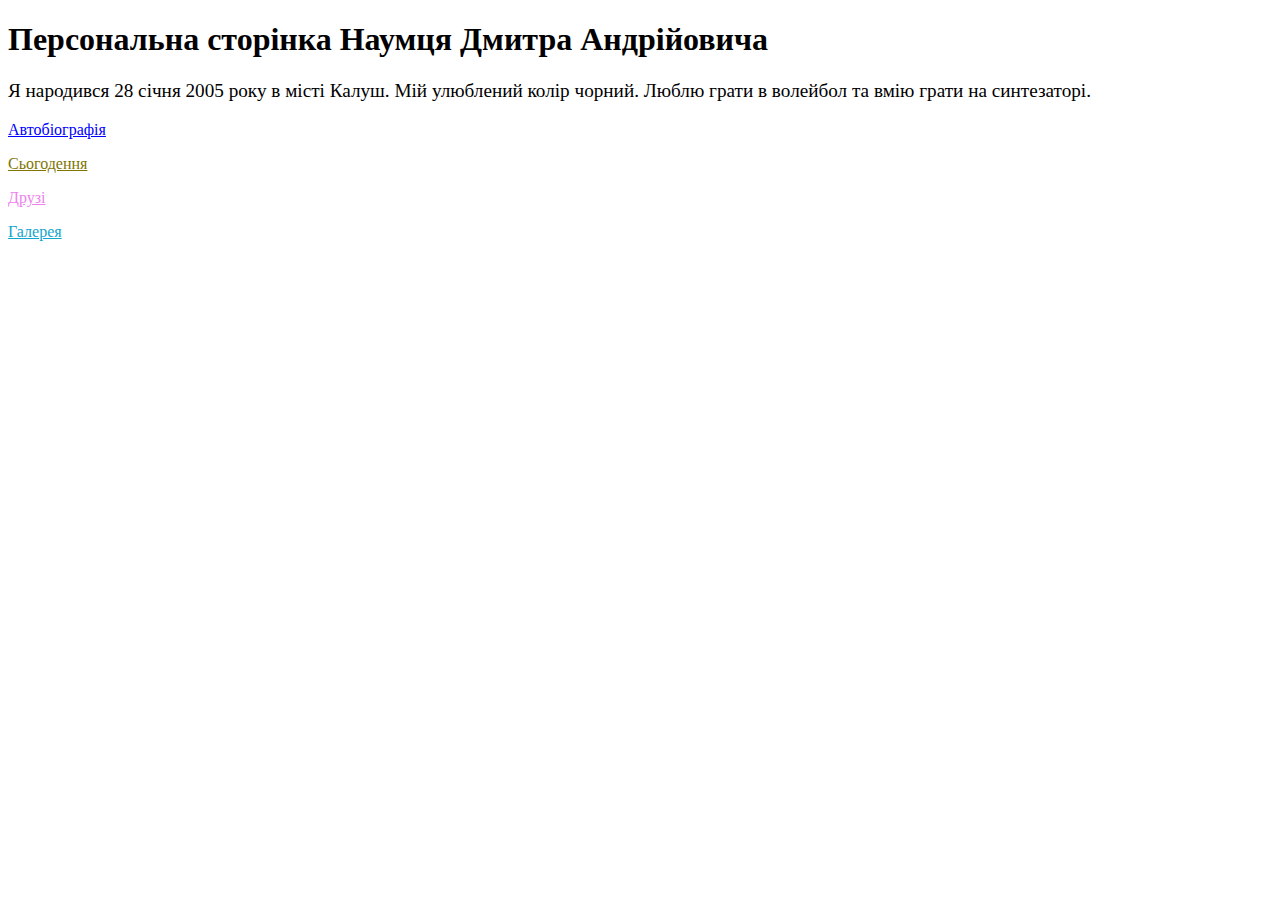
<file: index.html>
<!DOCTYPE html>
<html lang="uk">

<head>

    <title> My site </title>
    <meta charset="UTF-8">
    <link rel="stylesheet" href="./css/styles.css">
</head>

<body>

    <h1 class="hero-title"> Персональна сторінка Наумця Дмитра Андрійовича</h1>
    <p class="hero-text">
        Я народився 28 січня 2005 року в місті Калуш.
        Мій улюблений колір чорний.
        Люблю грати в волейбол та вмію грати на синтезаторі.
    </p>
    <p><a class="biography" href="biography.html">Автобіографія</a></p>
    <p><a class="novadays" href="nowadays.html">Сьогодення</a></p>
    <p><a class="friends" href="friends.html">Друзі</a></p>
    <p><a class="galery" href="gallery.html">Галерея</a></p>

</body>

</html>
</file>
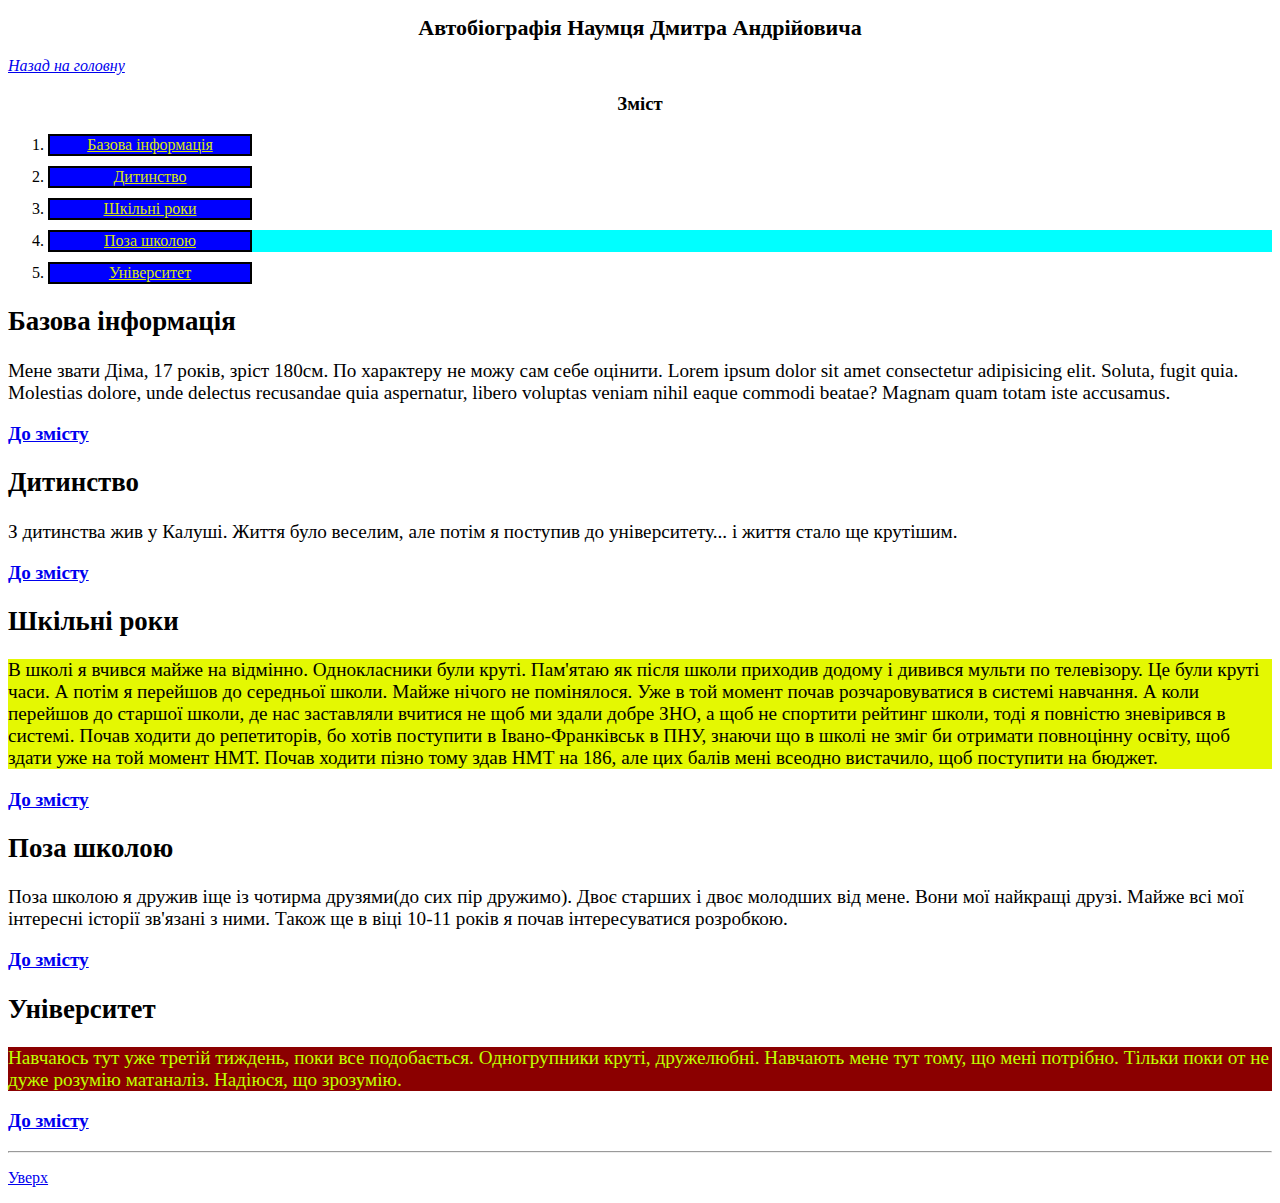
<file: biography.html>
<!DOCTYPE html>
<html lang="uk">

<head>

    <title> Biography </title>
    <meta charset="UTF-8">
    <link rel="stylesheet" href="./css/styles.css">
</head>

<body>

    <h1 class="title-biography"> Автобіографія Наумця Дмитра Андрійовича </h1>
    <p><a href="index.html" class="link-bigraphy">Назад на головну</a></p>

    <h3 class="title-small">Зміст</h3>

    <ol id="1">
        <li><a class="pik" href="#1.1">Базова інформація</a></li>
        <li><a class="pik" href="#1.2">Дитинство</a></li>
        <li><a class="pik" href="#1.3">Шкільні роки</a></li>
        <li><a class="pik" href="#1.4">Поза школою</a></li>
        <li><a class="pik" href="#1.5">Університет</a></li>

    </ol>

    <article class="article">

        <h2 class="title-mini">Базова інформація</h2>
        <p> Мене звати Діма, 17 років, зріст 180см.
            По характеру не можу сам себе оцінити. Lorem ipsum dolor sit amet consectetur adipisicing elit. Soluta,
            fugit quia. Molestias dolore, unde delectus recusandae quia aspernatur, libero voluptas veniam nihil eaque
            commodi beatae? Magnam quam totam iste accusamus.
        </p>
        <p><a href="#1" class="text-content">До змісту</a></p>

    </article>

    <article class="article">

        <h2 class="title-mini">Дитинство</h2>
        <p> З дитинства жив у Калуші. Життя було веселим, але потім я поступив до університету... і життя стало
            ще
            крутішим.
        </p>
        <p><a href="#1" class="text-content">До змісту</a></p>

    </article>

    <article class="article">

        <h2 class="title-mini">Шкільні роки</h2>
        <p class="text-bigraphy">В школі я вчився майже на відмінно. Однокласники були круті. Пам'ятаю як після
            школи приходив додому і дивився мульти по телевізору. Це були круті часи.
            А потім я перейшов до середньої школи. Майже нічого не помінялося. Уже в той момент почав розчаровуватися в
            системі навчання.
            А коли перейшов до старшої школи, де нас заставляли вчитися не щоб ми здали добре ЗНО, а
            щоб не спортити рейтинг школи, тоді я повністю зневірився в системі.
            Почав ходити до репетиторів, бо хотів поступити в Івано-Франківськ в ПНУ, знаючи що в школі не зміг би
            отримати
            повноцінну освіту, щоб здати уже на той момент НМТ. Почав ходити пізно тому здав НМТ на 186,
            але цих балів мені всеодно вистачило, щоб поступити на бюджет.
        </p>
        <p><a href="#1" class="text-content">До змісту</a></p>

    </article>

    <article class="article">

        <h2 class="title-mini">Поза школою</h2>
        <p class="color-text"> Поза школою я дружив іще із чотирма друзями(до сих пір дружимо).
            Двоє старших і двоє молодших від мене.
            Вони мої найкращі друзі. Майже всі мої інтересні історії зв'язані з ними.
            Також ще в віці 10-11 років я почав інтересуватися розробкою.
        </p>
        <p><a href="#1" class="text-content">До змісту</a></p>

    </article>

    <article class="article">

        <h2 class="title-mini">Університет</h2>
        <p class="text-after"> Навчаюсь тут уже третій тиждень, поки все подобається.
            Одногрупники круті, дружелюбні. Навчають мене тут тому, що мені потрібно.
            Тільки поки от не дуже розумію матаналіз. Надіюся, що зрозумію.
        </p>
        <p><a href="#1" class="text-content">До змісту</a></p>

    </article>
    <hr>
    <p><a href="#3">Уверх</a></p>


</body>

</html>
</file>
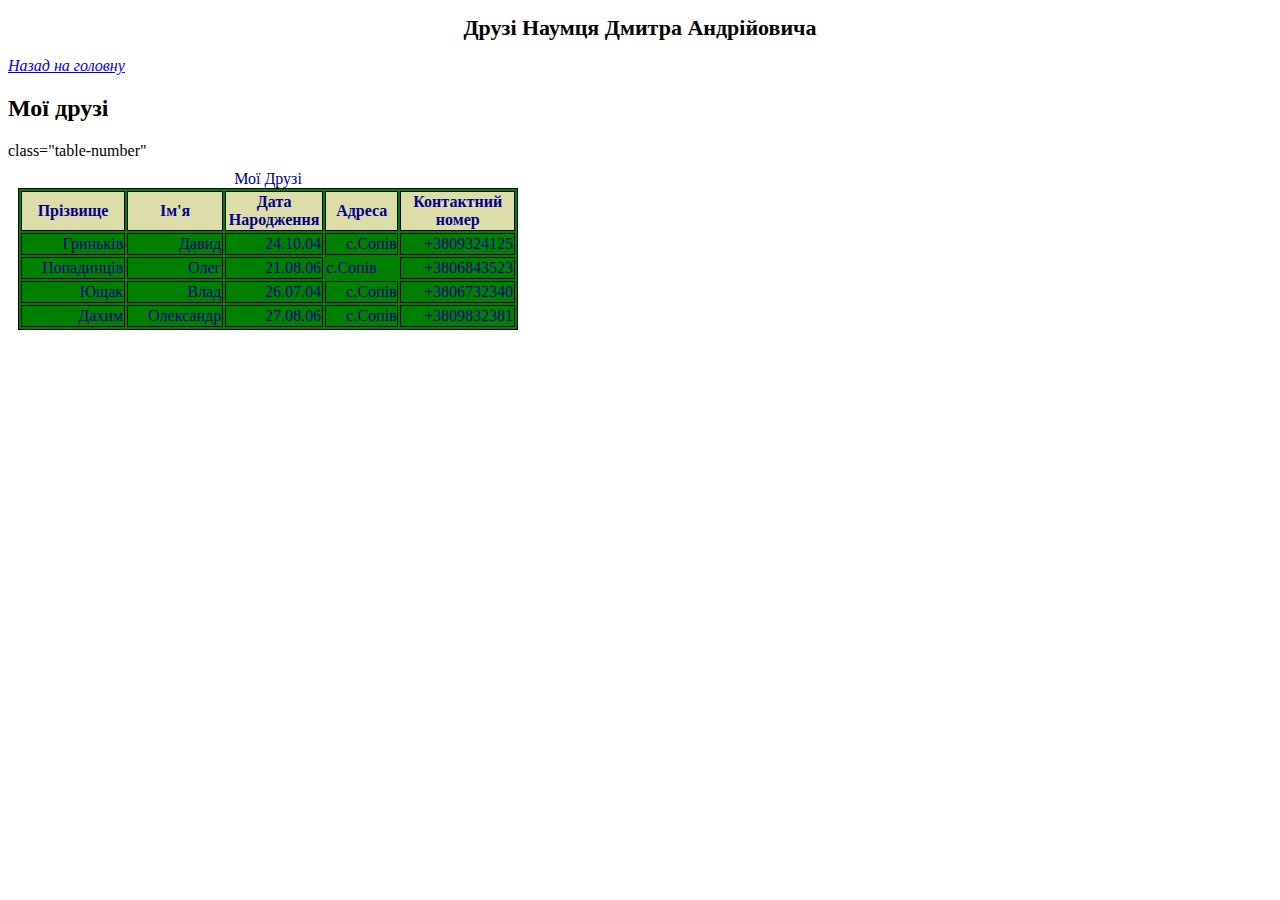
<file: friends.html>
<!DOCTYPE html>
<html lang="uk">

<head>

    <title> Friends </title>
    <meta charset="UTF-8">
    <link rel="stylesheet" href="./css/styles.css">
</head>

<body>

    <h1 class="title-friends">Друзі Наумця Дмитра Андрійовича </h1>

    <p><a href="index.html" class="back-main">Назад на головну</a></p>
    <h2>Мої друзі</h2>
    <table class="table">

        <caption class="title-table">Мої Друзі</caption>

        <thead>
            <tr>
                <th class="table-first">Прізвище</th>
                <th class="table-first">Ім'я</th>
                <th class="table-first">Дата Народження</th>
                <th class="table-first">Адреса</th>
                <th class="table-first">Контактний номер</th>
            </tr>
        </thead>

        <tbody>
            <tr>
                <td class="table-number">Гриньків</td>
                <td class="table-number">Давид</td>
                <td class="table-number">24.10.04</td>
                <td class="table-number">с.Сопів</td>
                <td class="table-number">+3809324125</td>
            </tr>
            <tr>
                <td class="table-number">Попадинців</td>
                <td class="table-number">Олег</td>
                <td class="table-number">21.08.06</td> class="table-number"
                <td>с.Сопів</td>
                <td class="table-number">+3806843523</td>
            </tr>
            <tr>
                <td class="table-number">Ющак</td>
                <td class="table-number">Влад</td>
                <td class="table-number">26.07.04</td>
                <td class="table-number">с.Сопів</td>
                <td class="table-number">+3806732340</td>
            </tr>
            <tr>
                <td class="table-number">Дахим</td>
                <td class="table-number">Олександр</td>
                <td class="table-number">27.08.06</td>
                <td class="table-number">с.Сопів</td>
                <td class="table-number">+3809832381</td>
            </tr>

        </tbody>



    </table>

</body>

</html>
</file>
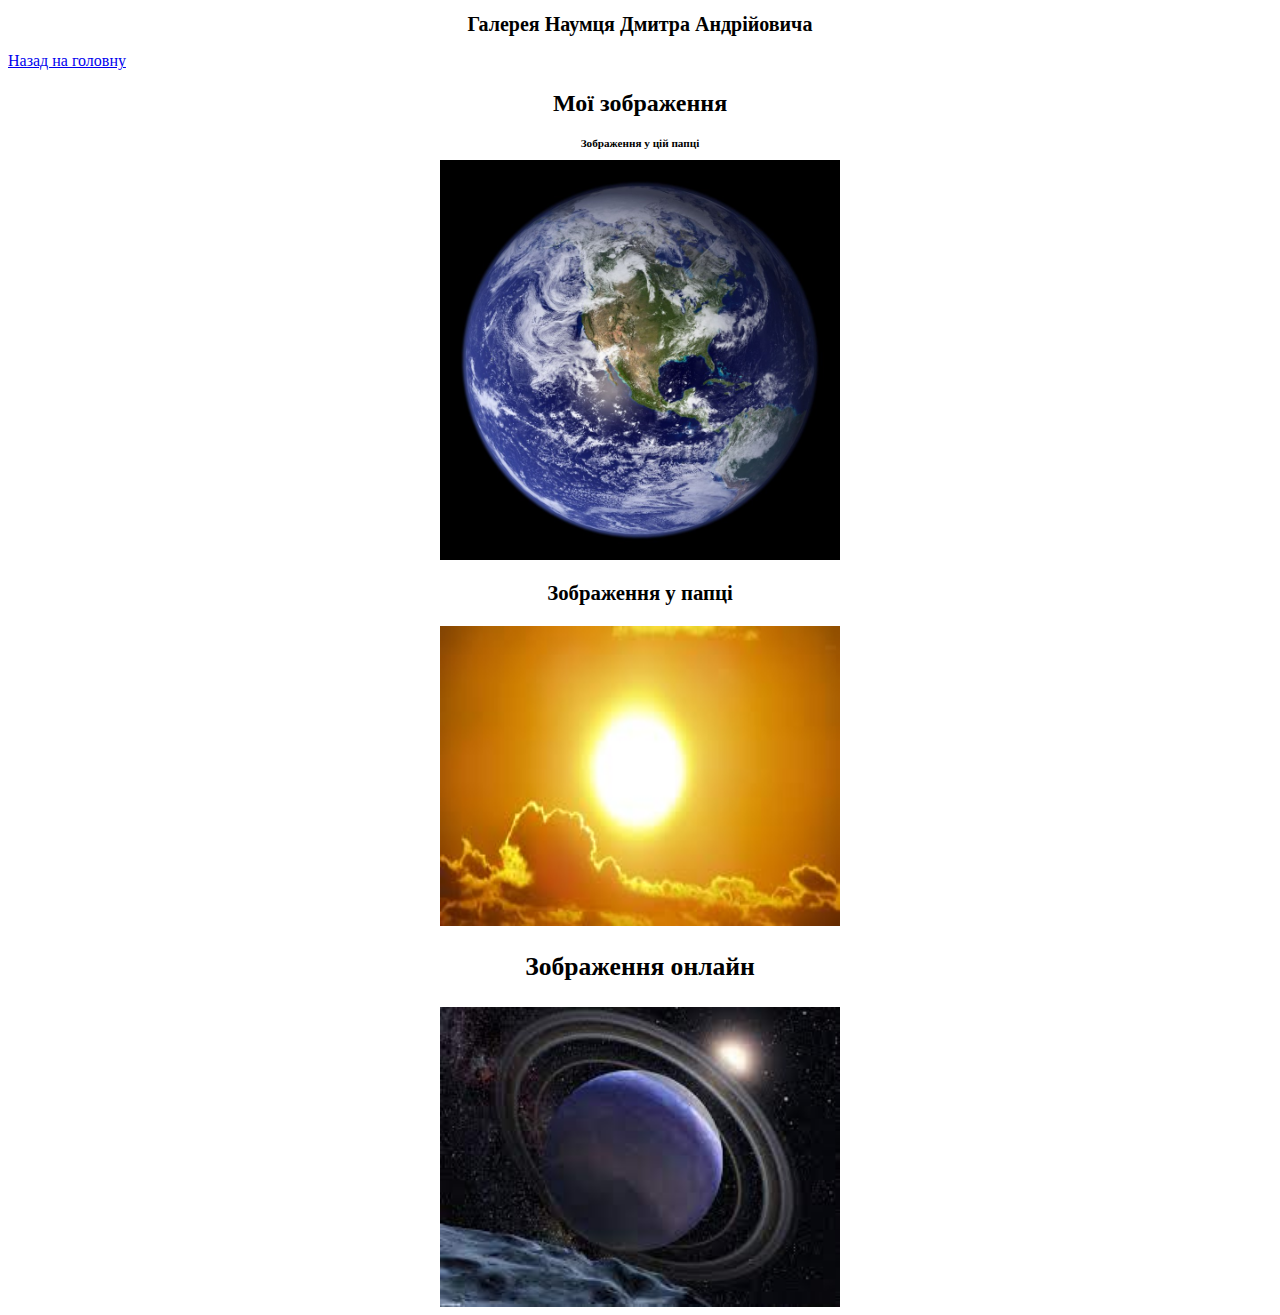
<file: gallery.html>
<!DOCTYPE html>
<html lang="uk">

<head>

    <meta charset="UTF-8">
    <title> Novadays </title>
    <link rel="stylesheet" href="./css/styles.css">

</head>

<body>
    <h1 class="title-gallery">Галерея Наумця Дмитра Андрійовича</h1>

    <p><a href="index.html" claas="back-main">Назад на головну</a></p>

    <h2 class="picture-title">Мої зображення</h2>
    <h3 class="picture-title-after">Зображення у цій папці</h3>
    <img src="./images/planet.jpg" alt="фото розміром 640 на 480 пікселів" class="picture" width="400" height="400">
    <h3 class="title-folder">Зображення у папці</h3>
    <img src="./images/sun.jpg" alt="фото розміром 640 на 480 пікселів" class="picture" width="400" height="300">
    <h3 class="title-online">Зображення онлайн</h3>
    <img src="./images/neptun.jpg" alt="фото розміром 1280 на 1024 пікселів" class="picture" width="400" height="300">

</body>

</html>
</file>
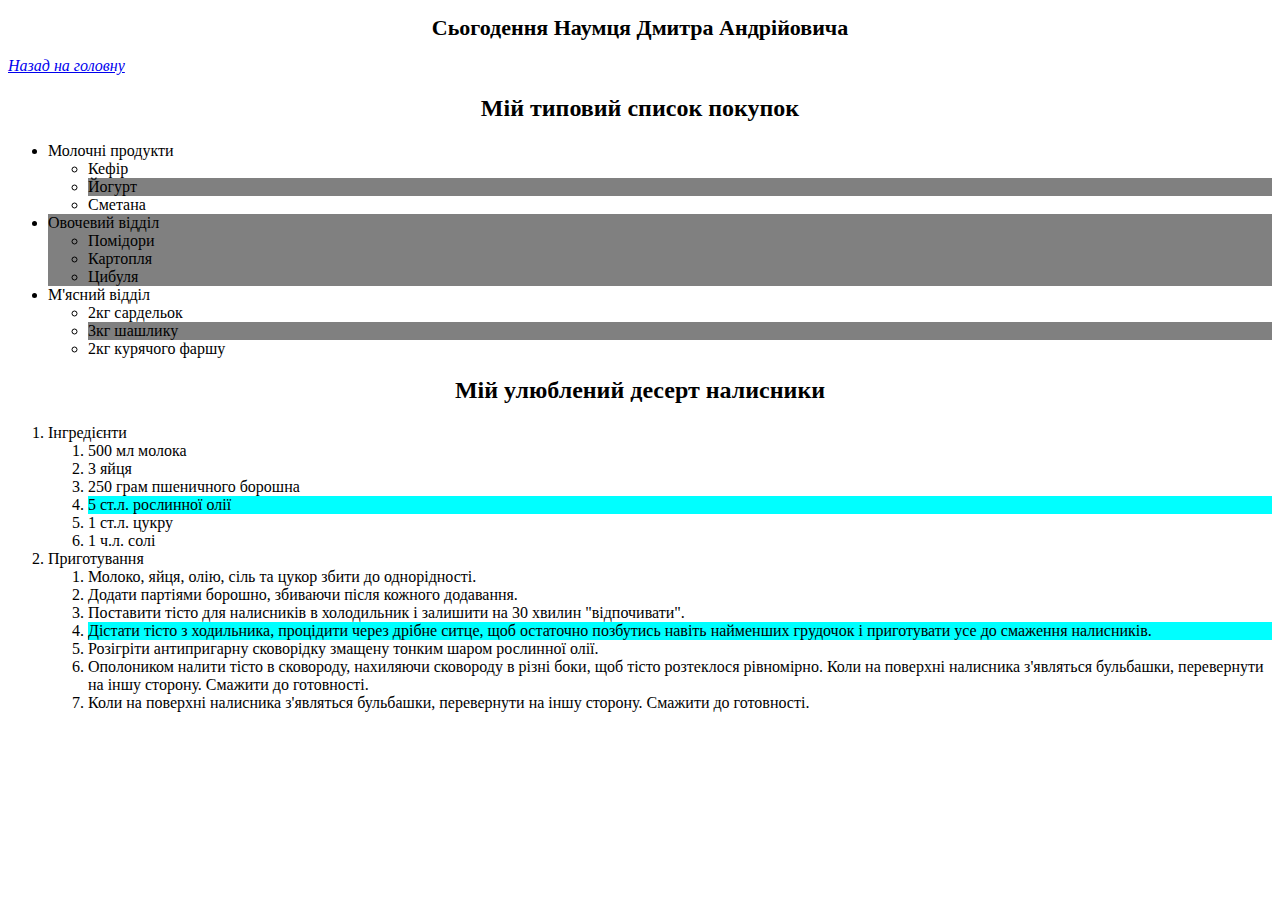
<file: nowadays.html>
<!DOCTYPE html>
<html lang="uk">

<head>

    <meta charset="UTF-8">
    <title> Novadays </title>
    <link rel="stylesheet" href="./css/styles.css">
</head>

<body>

    <h1 class="title-nowa">Сьогодення Наумця Дмитра Андрійовича </h1>

    <p><a href="index.html" class="back-main">Назад на головну</a></p>

    <h2 class="bought">Мій типовий список покупок</h2>

    <ul id="2">

        <li>Молочні продукти
            <ul>
                <li>Кефір</li>
                <li>Йогурт</li>
                <li>Сметана</li>
            </ul>
        </li>
        <li>Овочевий відділ
            <ul>
                <li>Помідори</li>
                <li>Картопля</li>
                <li>Цибуля</li>
            </ul>
        </li>
        <li>М'ясний відділ
            <ul>
                <li>2кг сардельок</li>
                <li>3кг шашлику</li>
                <li>2кг курячого фаршу</li>
            </ul>
        </li>
    </ul>

    <h2 class="bought">Мій улюблений десерт налисники</h2>

    <ol>

        <li>Інгредієнти

            <ol>
                <li>500 мл молока</li>
                <li>3 яйця</li>
                <li>250 грам пшеничного борошна</li>
                <li>5 ст.л. рослинної олії</li>
                <li>1 ст.л. цукру</li>
                <li>1 ч.л. солі</li>
            </ol>
        </li>

        <li>Приготування

            <ol>
                <li>Молоко, яйця, олію, сіль та цукор збити до однорідності.</li>
                <li>Додати партіями борошно, збиваючи після кожного додавання.</li>
                <li>Поставити тісто для налисників в холодильник і залишити на 30 хвилин "відпочивати".</li>
                <li>Дістати тісто з ходильника, процідити через дрібне ситце, щоб остаточно позбутись навіть найменших
                    грудочок і приготувати усе до смаження налисників.</li>
                <li>Розігріти антипригарну сковорідку змащену тонким шаром рослинної олії.</li>
                <li>Ополоником налити тісто в сковороду, нахиляючи сковороду в різні боки, щоб тісто розтеклося
                    рівномірно. Коли на поверхні налисника з'являться бульбашки, перевернути на іншу сторону. Смажити до
                    готовності.</li>
                <li>Коли на поверхні налисника з'являться бульбашки, перевернути на іншу сторону. Смажити до готовності.
                </li>
            </ol>
        </li>
    </ol>

</body>

</html>
</file>
<file: css/styles.css>
.hero-text {
    font-size: 120%;
}

.biography:visited {
    color: red;
}

.friends:visited {
    color: teal;
}

.novadays:visited {
    color: green;
}

.galery:visited {
    color: brown;
}

.biography:link {
    color: blue;
}

.friends:link {
    color: violet;
}

.novadays:link {
    color: rgb(128, 117, 0);
}

.galery:link {
    color: rgb(17, 166, 204);
}

.title-nowa {
    text-align: center;
    font-size: 22px;
}

.back-main {
    font-style: italic;
}

.bought {
    text-align: center;
}

ul>li:nth-child(even) {
    background-color: gray;
    color: rgb(0, 0, 0);
}

ol>li:nth-child(4) {
    background-color: aqua;
}

ol>li:hover:nth-child(3) {

    cursor: pointer;
}

ol>li:hover:nth-child(5) {

    cursor: pointer;
}

.title-gallery {
    font-size: 20px;
    text-align: center;
}

.back-main {
    font-style: italic;
}

.picture-title {
    text-align: center;
}

.picture-title-after {
    text-align: center;
    font-size: 70%;
}

.title-folder {
    font-size: 130%;
    text-align: center;
}

.title-online {
    text-align: center;
    font-size: 160%;
}

.picture {
    display: block;
    margin-left: auto;
    margin-right: auto
}

.title-friends {
    font-size: 22px;
    text-align: center;
}

.back-main {
    font-style: italic;
}

.title-table {
    text-align: center;
}

.table-first {
    text-align: center;
    font-weight: bold;
    background-color: green;
}

.table-number {
    text-align: right;
}

.table {
    background-color: green;
    color: darkblue;
}

.table {
    width: 500px;
    margin: 10px;
    border: 1px solid black;
}

.table-first {
    border: solid 1px black;
    background-color: #ddddaa;
}

.table-number {
    border: 1px solid black;
    padding-left: 20px;
}

.title-biography {
    text-align: center;
    font-size: 22px;
}

.link-bigraphy {
    font-style: italic;
}

.title-small {
    text-align: center;
}

.article {
    font-size: 120%;
}

.title-mini {
    font-size: 140%;
}

.text-content {
    font-weight: bold;
}

.pik {
    color: rgb(215, 230, 10);
    border: 2px solid black;
    background-color: blue;
    text-align: center;
    display: block;
    width: 200px;
    margin-top: 10px;

}

.pik:hover {
    color: rgb(55, 0, 255);
    background-color: magenta;
}

.pik:active {
    background-color: yellow;
    color: blue;
}

.text-after {
    background-color: rgb(6, 67, 250);
    color: rgb(205, 255, 6);
}

.text-after {
    background-color: darkred;
    color: rgb(191, 255, 0);
}

.text-color {
    background-color: black;
    color: white;
}

.text-bigraphy {
    background-color: rgb(228, 248, 2);
    color: black;
}

.text-color {
    background-color: rgb(84, 2, 249);
    color: rgb(255, 255, 255);
}
</file>
